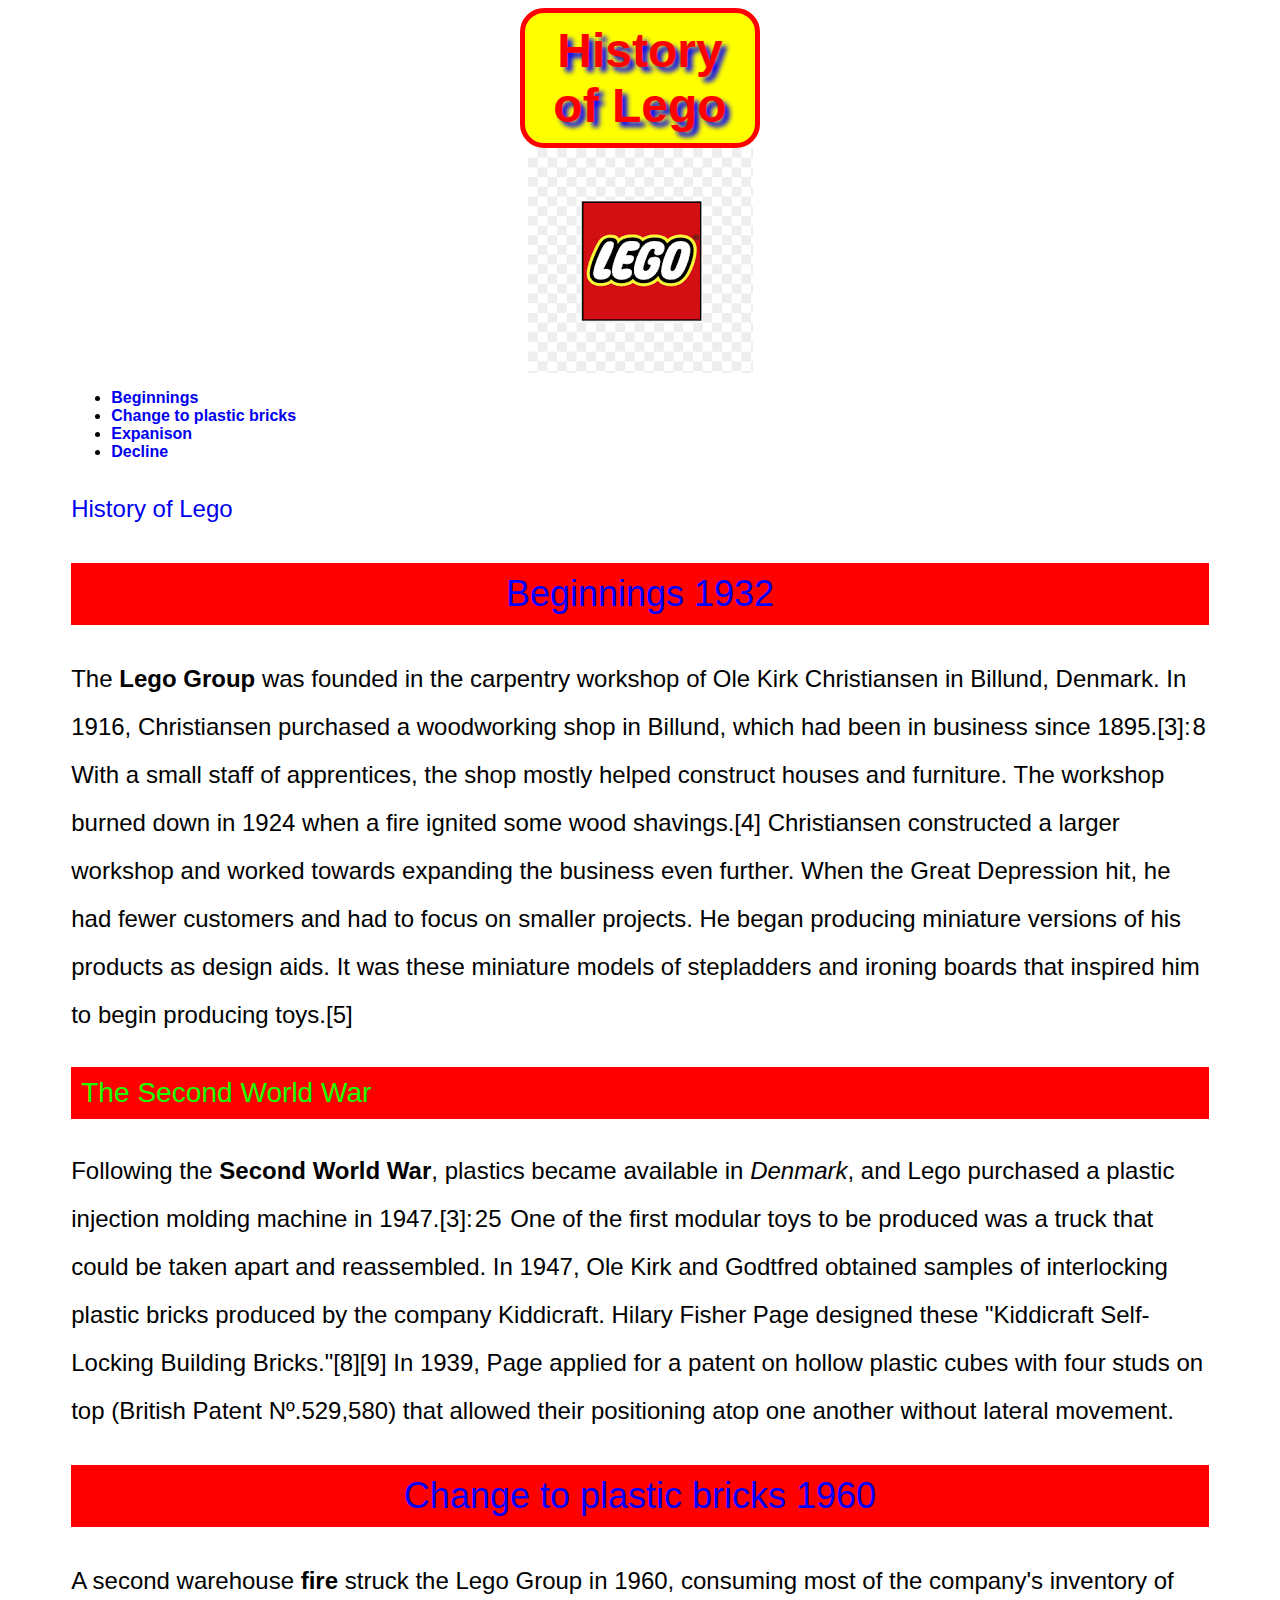
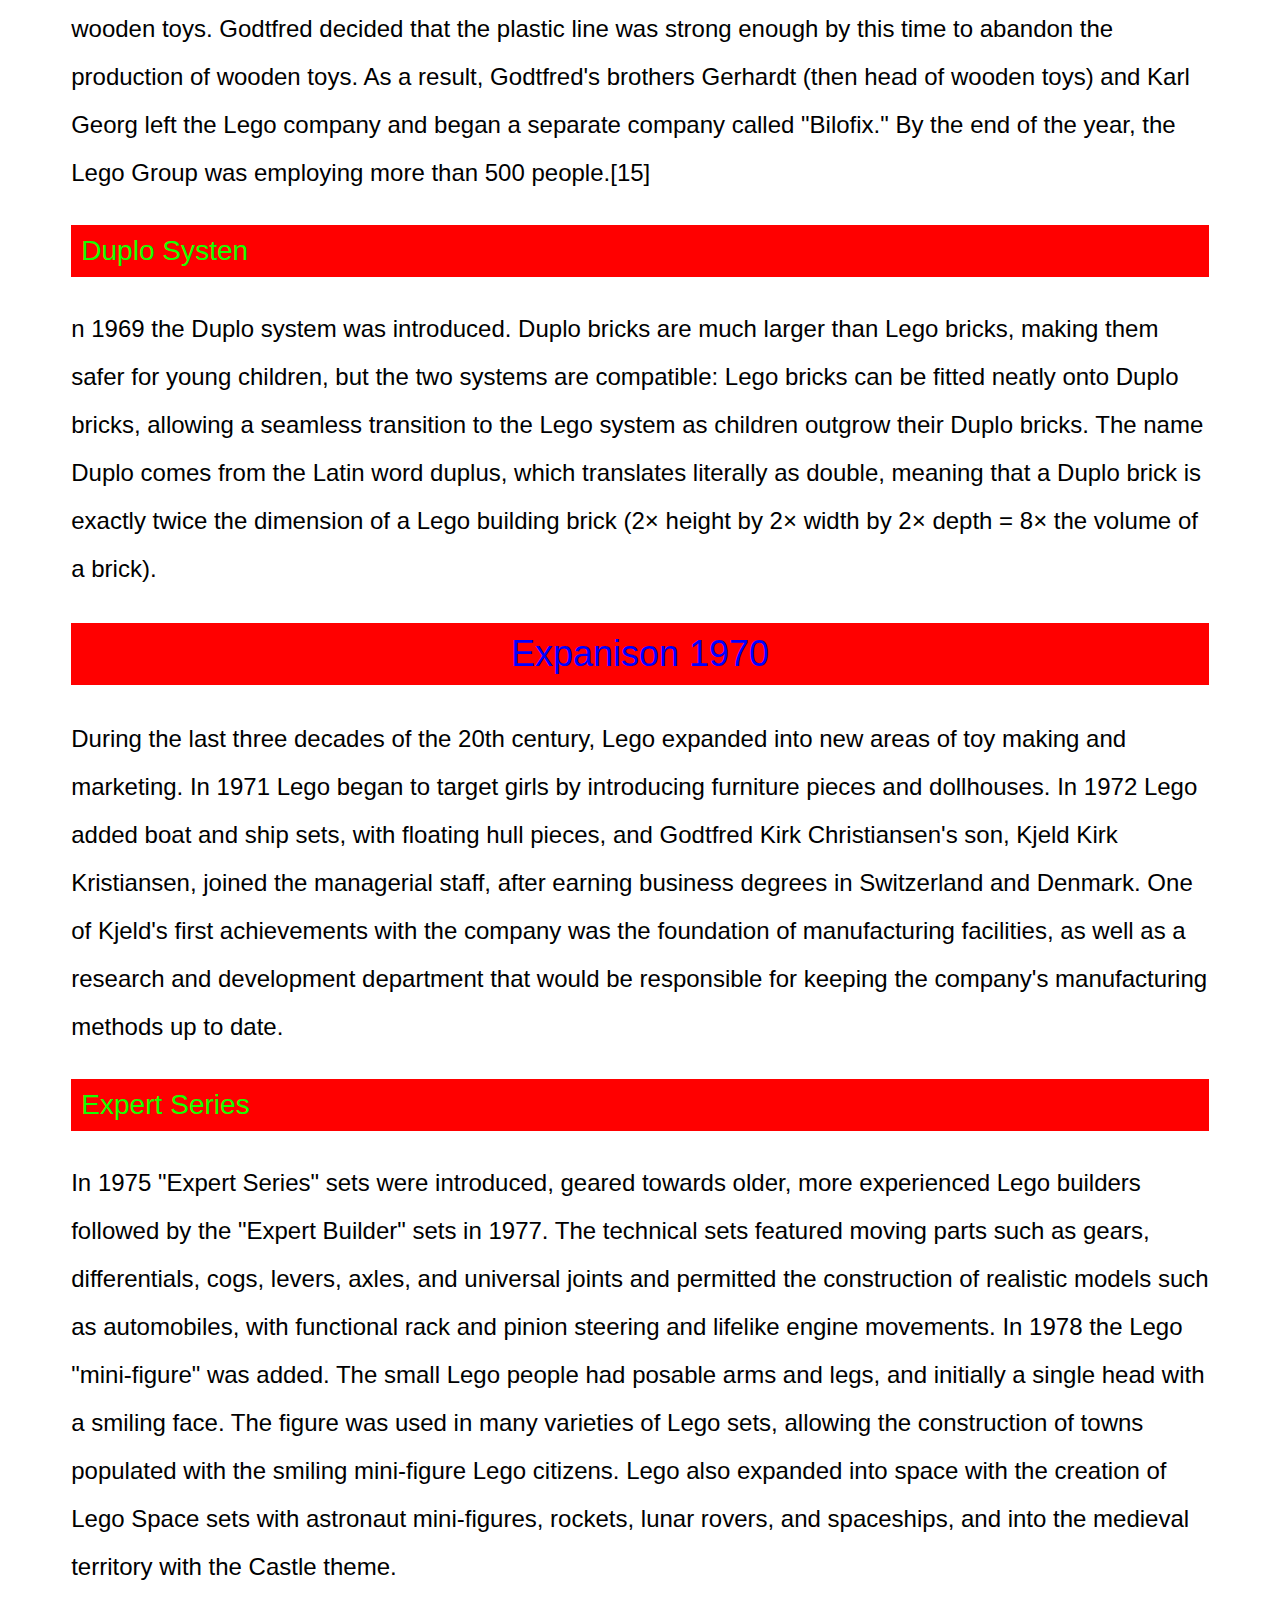
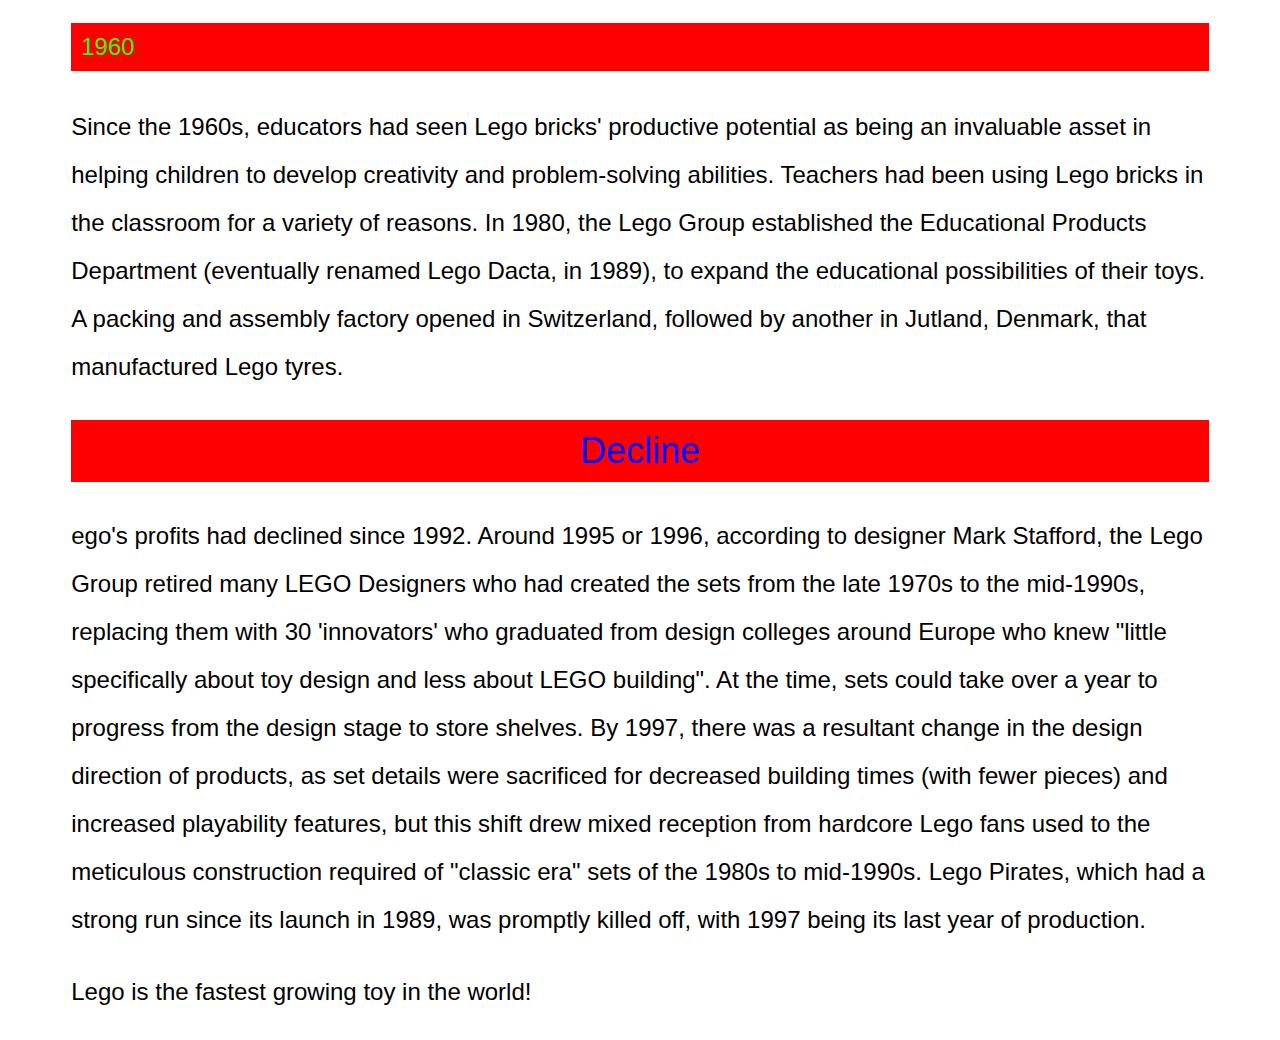
<file: WurdemanJustinExcersizeCSS/Index.html>
<!DOCTYPE html>
<html lang="en">
  <head>
    <meta charset="UTF-8" />
    <meta name="viewport" content="width=device-width, initial-scale=1.0" />
    <link rel="stylesheet" href="css/main.css" />
    <title>CSS properties</title>
    <meta name="description" content="CSS properties" />
  </head>
  <body>
    <div id="wrapper">
      <main>
        <header>
          <h1>History of Lego</h1>
          <img src="Lego1.jpg" alt="Lego Brick" />
          <nav>
            <ul>
              <li><a href="#beginnings">Beginnings</a></li>
              <li>
                <a href="#changetoplasticbricks">Change to plastic bricks</a>
              </li>
              <li><a href="#Expanison">Expanison</a></li>
              <li><a href="#decline">Decline</a></li>
            </ul>
          </nav>
        </header>
        <p>
          <a href="http://en.wikipedia.org/wiki/History_of_Lego"
            >History of Lego</a
          >
        </p>
        <section>
          <h2 id="beginnings">Beginnings 1932</h2>
          <p>
            The <strong>Lego Group</strong> was founded in the carpentry
            workshop of Ole Kirk Christiansen in Billund, Denmark. In 1916,
            Christiansen purchased a woodworking shop in Billund, which had been
            in business since 1895.[3]: 8  With a small staff of apprentices,
            the shop mostly helped construct houses and furniture. The workshop
            burned down in 1924 when a fire ignited some wood shavings.[4]
            Christiansen constructed a larger workshop and worked towards
            expanding the business even further. When the Great Depression hit,
            he had fewer customers and had to focus on smaller projects. He
            began producing miniature versions of his products as design aids.
            It was these miniature models of stepladders and ironing boards that
            inspired him to begin producing toys.[5]
          </p>
          <h3>The Second World War</h3>
          <p>
            Following the <strong>Second World War</strong>, plastics became
            available in <em>Denmark</em>, and Lego purchased a plastic
            injection molding machine in 1947.[3]: 25  One of the first modular
            toys to be produced was a truck that could be taken apart and
            reassembled. In 1947, Ole Kirk and Godtfred obtained samples of
            interlocking plastic bricks produced by the company Kiddicraft.
            Hilary Fisher Page designed these "Kiddicraft Self-Locking Building
            Bricks."[8][9] In 1939, Page applied for a patent on hollow plastic
            cubes with four studs on top (British Patent Nº.529,580) that
            allowed their positioning atop one another without lateral movement.
          </p>
        </section>
        <section>
          <h2 id="changetoplasticbricks">Change to plastic bricks 1960</h2>
          <p>
            A second warehouse <strong>fire </strong> struck the Lego Group in
            1960, consuming most of the company's inventory of wooden toys.
            Godtfred decided that the plastic line was strong enough by this
            time to abandon the production of wooden toys. As a result,
            Godtfred's brothers Gerhardt (then head of wooden toys) and Karl
            Georg left the Lego company and began a separate company called
            "Bilofix." By the end of the year, the Lego Group was employing more
            than 500 people.[15]
          </p>
          <h3>Duplo Systen</h3>
          <p>
            n 1969 the Duplo system was introduced. Duplo bricks are much larger
            than Lego bricks, making them safer for young children, but the two
            systems are compatible: Lego bricks can be fitted neatly onto Duplo
            bricks, allowing a seamless transition to the Lego system as
            children outgrow their Duplo bricks. The name Duplo comes from the
            Latin word duplus, which translates literally as double, meaning
            that a Duplo brick is exactly twice the dimension of a Lego building
            brick (2× height by 2× width by 2× depth = 8× the volume of a
            brick).
          </p>
        </section>
        <section>
          <h2 id="Expanison">Expanison 1970</h2>
          <p>
            During the last three decades of the 20th century, Lego expanded
            into new areas of toy making and marketing. In 1971 Lego began to
            target girls by introducing furniture pieces and dollhouses. In 1972
            Lego added boat and ship sets, with floating hull pieces, and
            Godtfred Kirk Christiansen's son, Kjeld Kirk Kristiansen, joined the
            managerial staff, after earning business degrees in Switzerland and
            Denmark. One of Kjeld's first achievements with the company was the
            foundation of manufacturing facilities, as well as a research and
            development department that would be responsible for keeping the
            company's manufacturing methods up to date.
          </p>
          <h3>Expert Series</h3>
          <p>
            In 1975 "Expert Series" sets were introduced, geared towards older,
            more experienced Lego builders followed by the "Expert Builder" sets
            in 1977. The technical sets featured moving parts such as gears,
            differentials, cogs, levers, axles, and universal joints and
            permitted the construction of realistic models such as automobiles,
            with functional rack and pinion steering and lifelike engine
            movements. In 1978 the Lego "mini-figure" was added. The small Lego
            people had posable arms and legs, and initially a single head with a
            smiling face. The figure was used in many varieties of Lego sets,
            allowing the construction of towns populated with the smiling
            mini-figure Lego citizens. Lego also expanded into space with the
            creation of Lego Space sets with astronaut mini-figures, rockets,
            lunar rovers, and spaceships, and into the medieval territory with
            the Castle theme.
          </p>
          <h4>1960</h4>
          <p>
            Since the 1960s, educators had seen Lego bricks' productive
            potential as being an invaluable asset in helping children to
            develop creativity and problem-solving abilities. Teachers had been
            using Lego bricks in the classroom for a variety of reasons. In
            1980, the Lego Group established the Educational Products Department
            (eventually renamed Lego Dacta, in 1989), to expand the educational
            possibilities of their toys. A packing and assembly factory opened
            in Switzerland, followed by another in Jutland, Denmark, that
            manufactured Lego tyres.
          </p>
        </section>
        <section>
          <h2 id="Decline">Decline</h2>
          <p>
            ego's profits had declined since 1992. Around 1995 or 1996,
            according to designer Mark Stafford, the Lego Group retired many
            LEGO Designers who had created the sets from the late 1970s to the
            mid-1990s, replacing them with 30 'innovators' who graduated from
            design colleges around Europe who knew "little specifically about
            toy design and less about LEGO building". At the time, sets could
            take over a year to progress from the design stage to store shelves.
            By 1997, there was a resultant change in the design direction of
            products, as set details were sacrificed for decreased building
            times (with fewer pieces) and increased playability features, but
            this shift drew mixed reception from hardcore Lego fans used to the
            meticulous construction required of "classic era" sets of the 1980s
            to mid-1990s. Lego Pirates, which had a strong run since its launch
            in 1989, was promptly killed off, with 1997 being its last year of
            production.
          </p>
        </section>
      </main>
      <footer>
        <p>Lego is the fastest growing toy in the world!</p>
        <!-- <p>This was a fun first time building a html</p> -->
      </footer>
    </div>
  </body>
</html>
</file>
<file: WurdemanJustinExcersizeCSS/css/main.css>
* {
  box-sizing: border-box;
}
body {
  font-family: "Franklin Gothic Medium", "Arial Narrow", Arial, sans-serif;
  font-size: 1.5rem;
}
h1 {
  color: red;
  text-align: center;
  background-color: yellow;
  width: 15rem;
  padding: 10px;
  border: 5px solid;
  margin: auto;
  text-shadow: 5px 5px 5px blue;
  border-radius: 1.5rem;
}
img {
  display: block;
  margin: auto;
}

#wrapper {
  width: 90%;
  margin: auto;
}

h2 {
  color: blue;
  text-align: center;
  font-weight: normal;
  background-color: red;
  padding: 10px;
}
h3 {
  color: rgb(21, 255, 0);
  background-color: red;
  font-weight: normal;
  padding: 10px;
}
h4 {
  color: rgb(43, 255, 0);
  background-color: red;
  font-weight: normal;
  padding: 10px;
}
ul {
  font-weight: bold;
  font-size: medium;
}
p {
  line-height: 2;
}
a {
  text-decoration: none;
}
a:hover {
  color: gold;
}
/* First every CSS creation */
</file>
